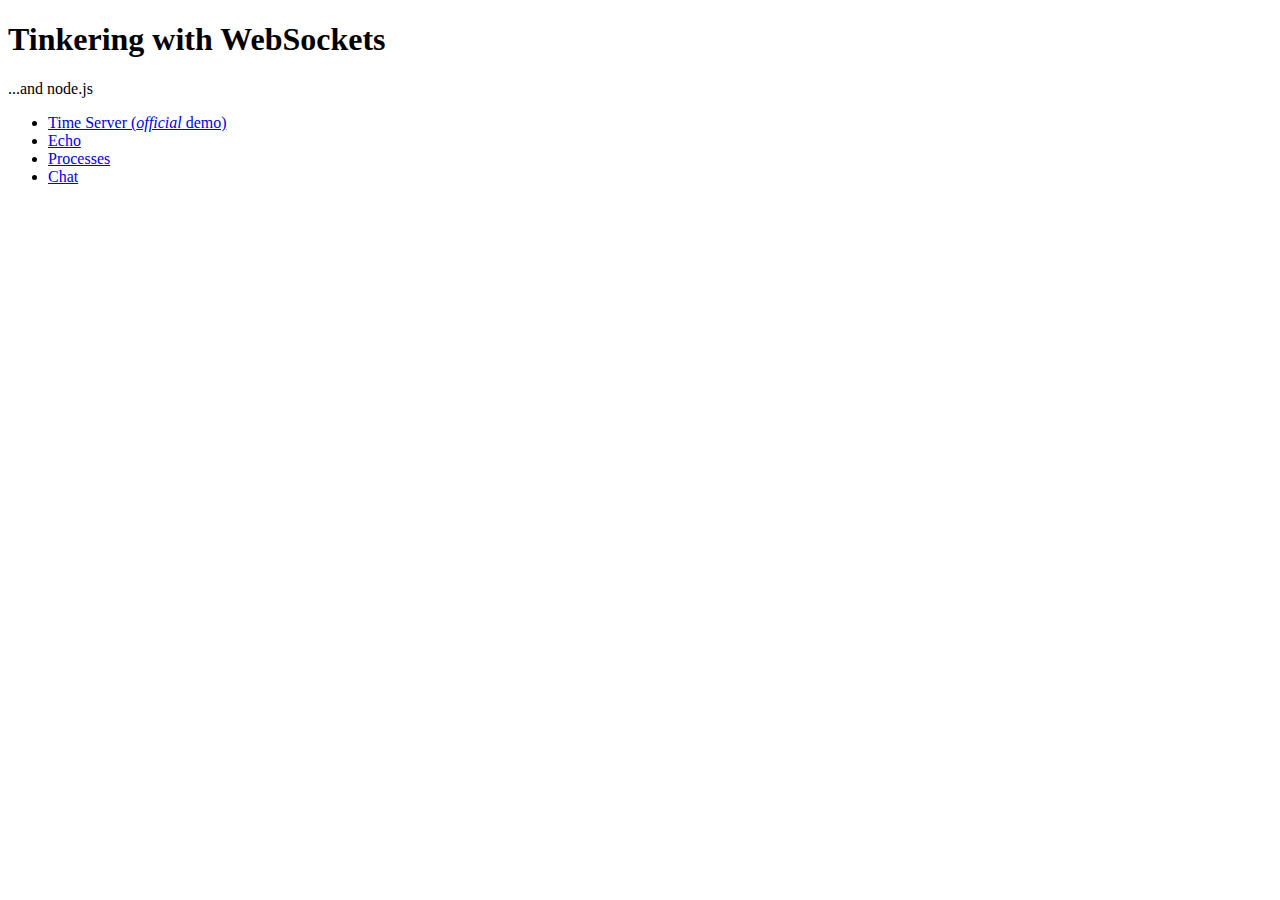
<file: test/websocket/index.html>
<!doctype html>
<html>
  <head>
    <title>WebSocket tinkering</title>
    
    <style type="text/css" media="screen">
      #time { background: #ccc; }
    </style>
    
  </head>
  <body>
    
    <h1>Tinkering with WebSockets</h1>
    <p>...and node.js</p>
    
    <ul>
        <li><a href="time.html">Time Server (<em>official</em> demo)</li>
        <li><a href="echo.html">Echo</a></li>
        <li><a href="ps.html">Processes</a></li>
        <li><a href="chat.html">Chat</a></li>
  </body>
</html>
</file>
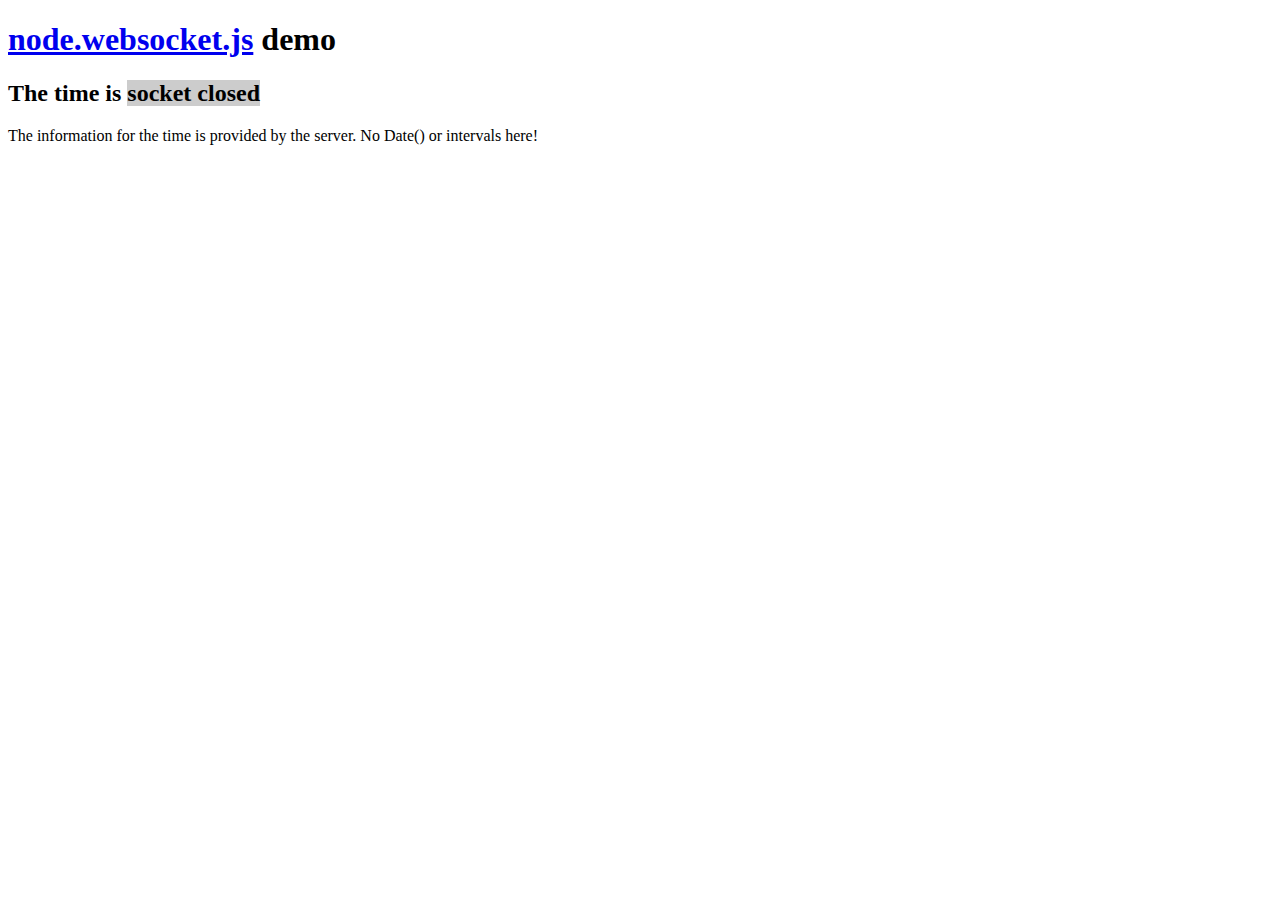
<file: test/test.html>
<!doctype html>
<html>
  <head>
    <title>node.websocket.js test</title>
    
    <style type="text/css" media="screen">
      #time { background: #ccc; }
    </style>
  </head>
  <body>
    
    <h1><a href="http://github.com/Guille/node.websocket">node.websocket.js</a> demo</h1>
    
    <h2>The time is <span id="time">opening socket</span></h2>
    <p>The information for the time is provided by the server. No Date() or intervals here!</p>
    
    <script>
        var webSocket = new WebSocket('ws://localhost:8000/time');

        webSocket.onopen = function(event){
            document.getElementById('time').innerHTML = 'waiting for socket';
            webSocket.send('start');
        };

        webSocket.onmessage = function(event){
            var object = JSON.parse(event.data);
            document.getElementById('time').innerHTML = object.time;
        };

        webSocket.onclose = function(event){
            document.getElementById('time').innerHTML = 'socket closed';
        };
    </script>
    
  </body>
</html>
</file>
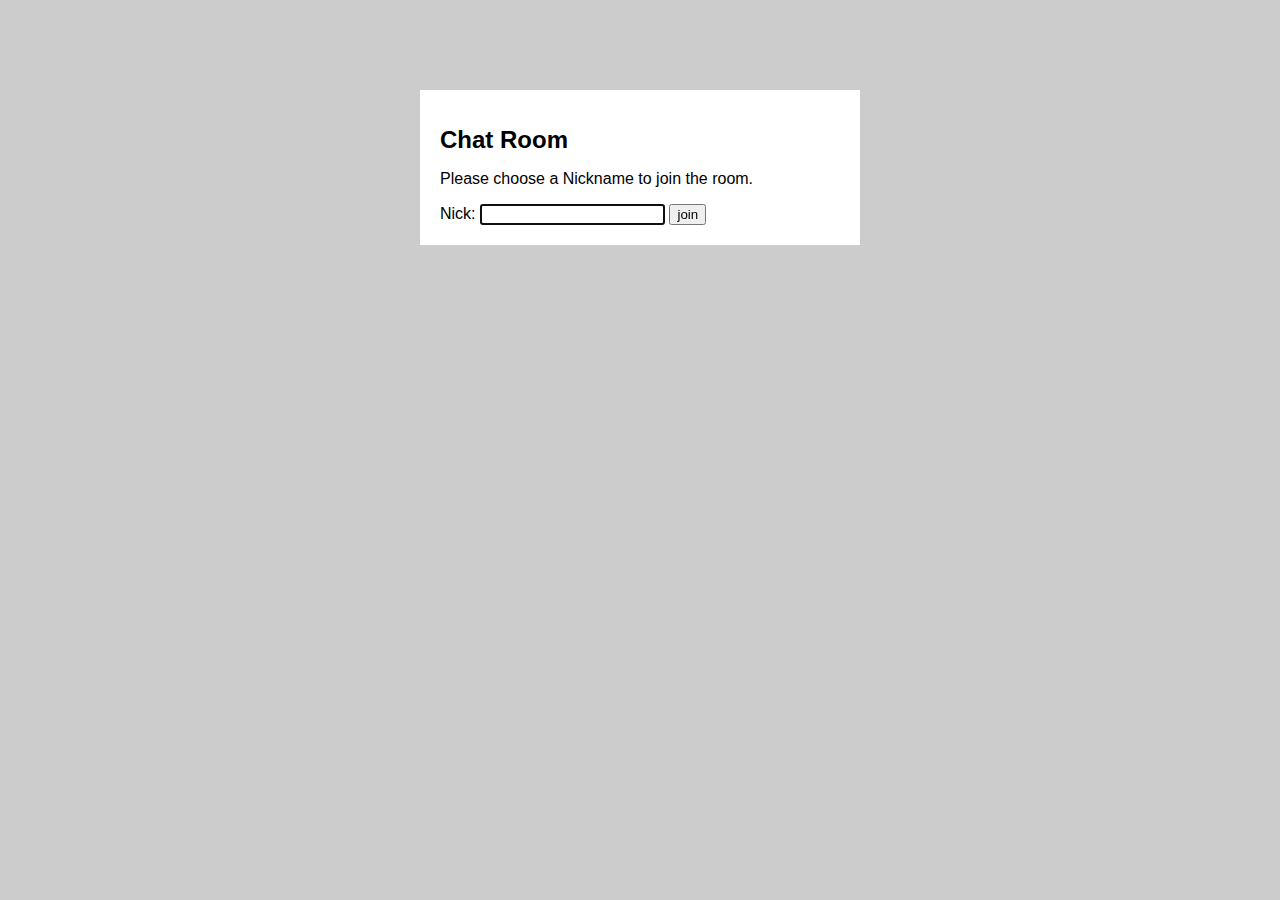
<file: test/websocket/chat.html>
<!doctype html>
<html>
  <head>
    <title>Chat</title>
    
    <link rel="stylesheet" type="text/css" href="http://yui.yahooapis.com/3.0.0?>/build/cssreset/reset-min.css">
    
    <link href="stylesheets/chat.css" rel="stylesheet" type="text/css" />
    <!-- Include these three JS files: -->
    <script type="text/javascript" src="javascripts/swfobject.js"></script>
    <script type="text/javascript" src="javascripts/FABridge.js"></script>
    <script type="text/javascript" src="javascripts/web_socket.js"></script>
    <script type="text/javascript" src="javascripts/jquery.js"></script>
    <script type="text/javascript" src="javascripts/chat_client.js"></script>
    
  </head>
  <body>

    <div id="header">
      <div id="flash"></div>
    </div>
    <!-- the connect screen - it will be shown first -->
    <div id="connect">
      <h1>Chat Room</h1>
        <p>Please choose a Nickname to join the room.</p>
        <form id='login_form'>
              <label for="nick">Nick:</label>
              <input id='nick' type='text'  />
              <input id="connect" class="button" type="submit" value="join"/>
        </form>    
    </div>
    <!-- /connect -->
    
    <!-- loading screen -->
    <div id="loading">I'm loading the chatroom...</div>
    <!-- /loading -->
    
    <!-- chatroom -->
    <div id="chatroom">
		<h2 id="topic"></h2>
        <table id="chat"></table>
        <div id="toolbar">
            <ul id="status">
              <li class="date" id="currentTime"></li>
              <li class="nick">nick</li>
              <li><a id="usersLink" href="#">Users</a></li>
            </ul>
            <input id='entry' type='text'  />
        </div>
    </div>
    <!-- /chatroom -->
  </body>
</html>
</file>
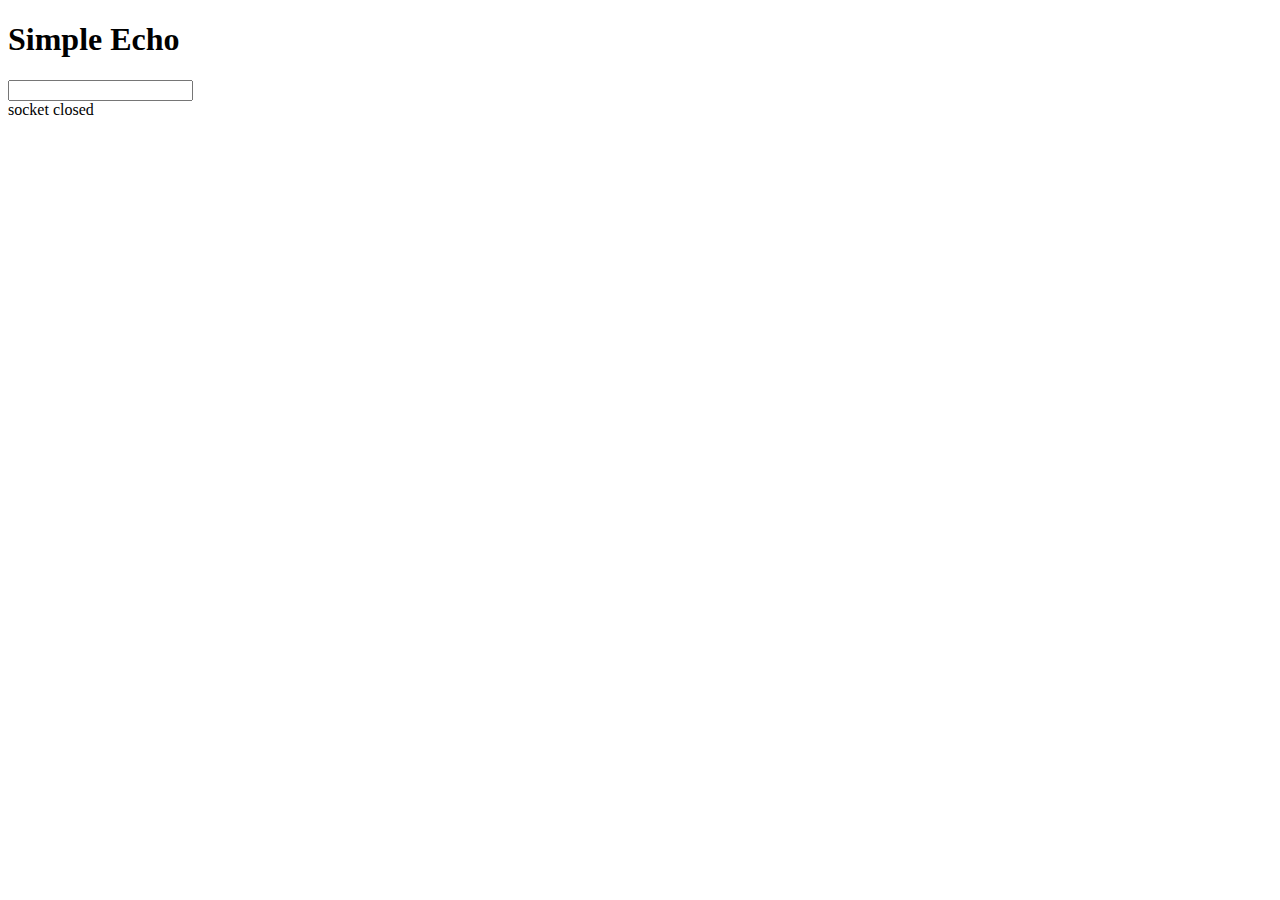
<file: test/websocket/echo.html>
<!doctype html>
<html>
  <head>
    <title>Echo</title>
    
    <style type="text/css" media="screen">
      #time { background: #ccc; }
    </style>
    <!-- Include these three JS files: -->
    <script type="text/javascript" src="javascripts/swfobject.js"></script>
    <script type="text/javascript" src="javascripts/FABridge.js"></script>
    <script type="text/javascript" src="javascripts/web_socket.js"></script>
    
  </head>
  <body>
    
    <h1>Simple Echo</h1>
    <form id='echo_form'>
      <input id='echo_form_input' type='text'  />
    </form>
    
    <div id="echo"></div>
    
    <script>
        // Set URL of your WebSocketMain.swf here:
        WebSocket.__swfLocation = "flash/WebSocketMain.swf";
        
        var webSocket = new WebSocket('ws://localhost:8080/echo');

        webSocket.onopen = function(event){
            document.getElementById('echo').innerHTML = 'waiting for socket...';
            webSocket.send('hello world');
        };

        webSocket.onmessage = function(event){
            var data = "<p>" + event.data + "</p>";
            document.getElementById('echo').innerHTML += data;
        };

        webSocket.onclose = function(event){
            document.getElementById('echo').innerHTML = 'socket closed';
        };
        
        document.getElementById('echo_form').onsubmit = function(event) {
            webSocket.send(document.getElementById('echo_form_input').value);
            document.getElementById('echo_form_input').value="";
            return false;
        };
    </script>
    
  </body>
</html>
</file>
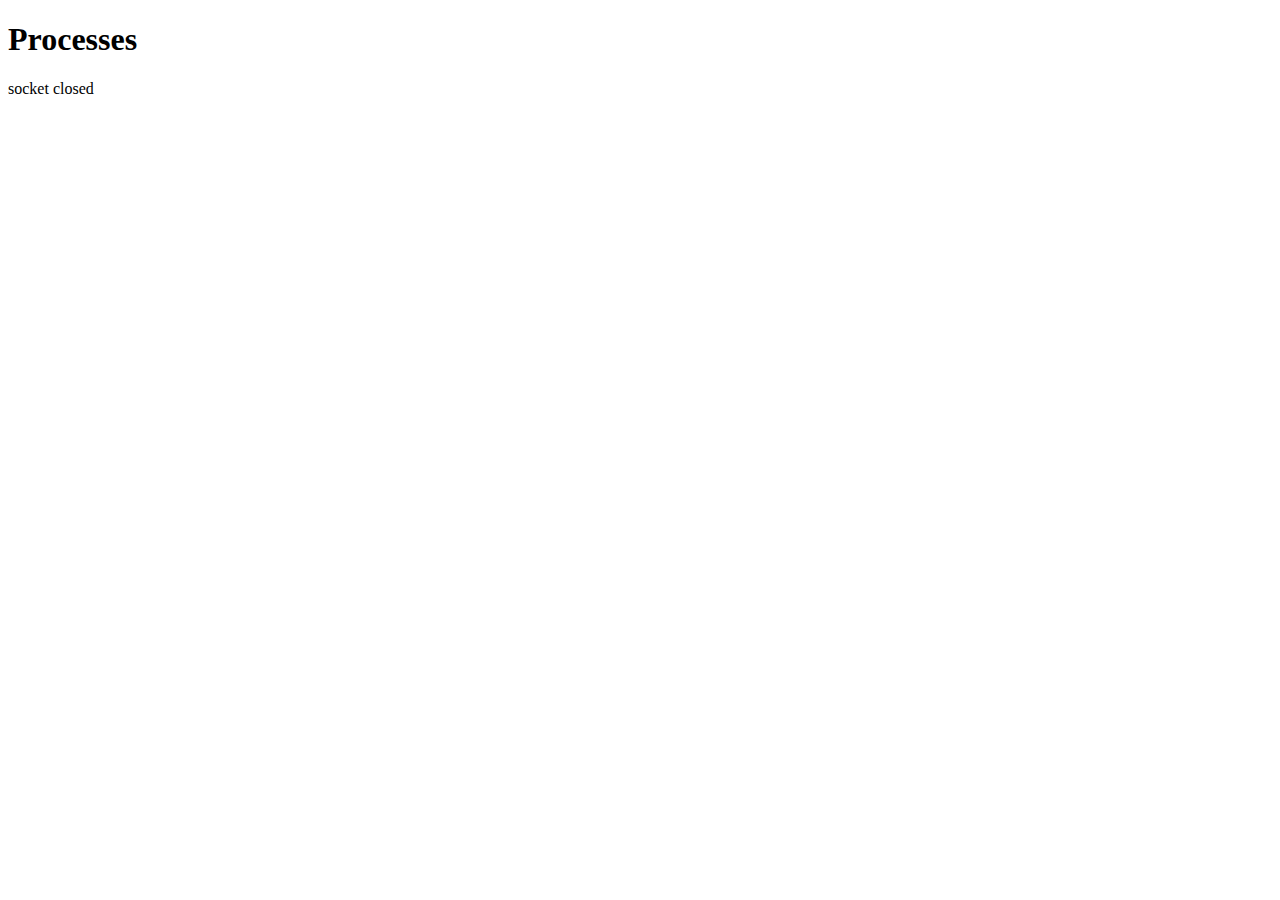
<file: test/websocket/ps.html>
<!doctype html>
<html>
  <head>
    <title>Processes</title>
    
    <style type="text/css" media="screen">
      #time { background: #ccc; }
    </style>
    <!-- Include these three JS files: -->
    <script type="text/javascript" src="javascripts/swfobject.js"></script>
    <script type="text/javascript" src="javascripts/FABridge.js"></script>
    <script type="text/javascript" src="javascripts/web_socket.js"></script>
    
  </head>
  <body>
    
    <h1>Processes</h1>
    
    
    <div id="processes"></div>
    
    <script>
        // Set URL of your WebSocketMain.swf here:
        WebSocket.__swfLocation = "flash/WebSocketMain.swf";
        
        var webSocket = new WebSocket('ws://localhost:8080/processes');

        webSocket.onopen = function(event){
            document.getElementById('processes').innerHTML = 'waiting for socket...';
            webSocket.send("start");
        };

        webSocket.onmessage = function(event){
            var data = "<pre>" + event.data + "</pre>";
            document.getElementById('processes').innerHTML = data;
        };

        webSocket.onclose = function(event){
            document.getElementById('processes').innerHTML = 'socket closed';
        };
        
    </script>
    
  </body>
</html>
</file>
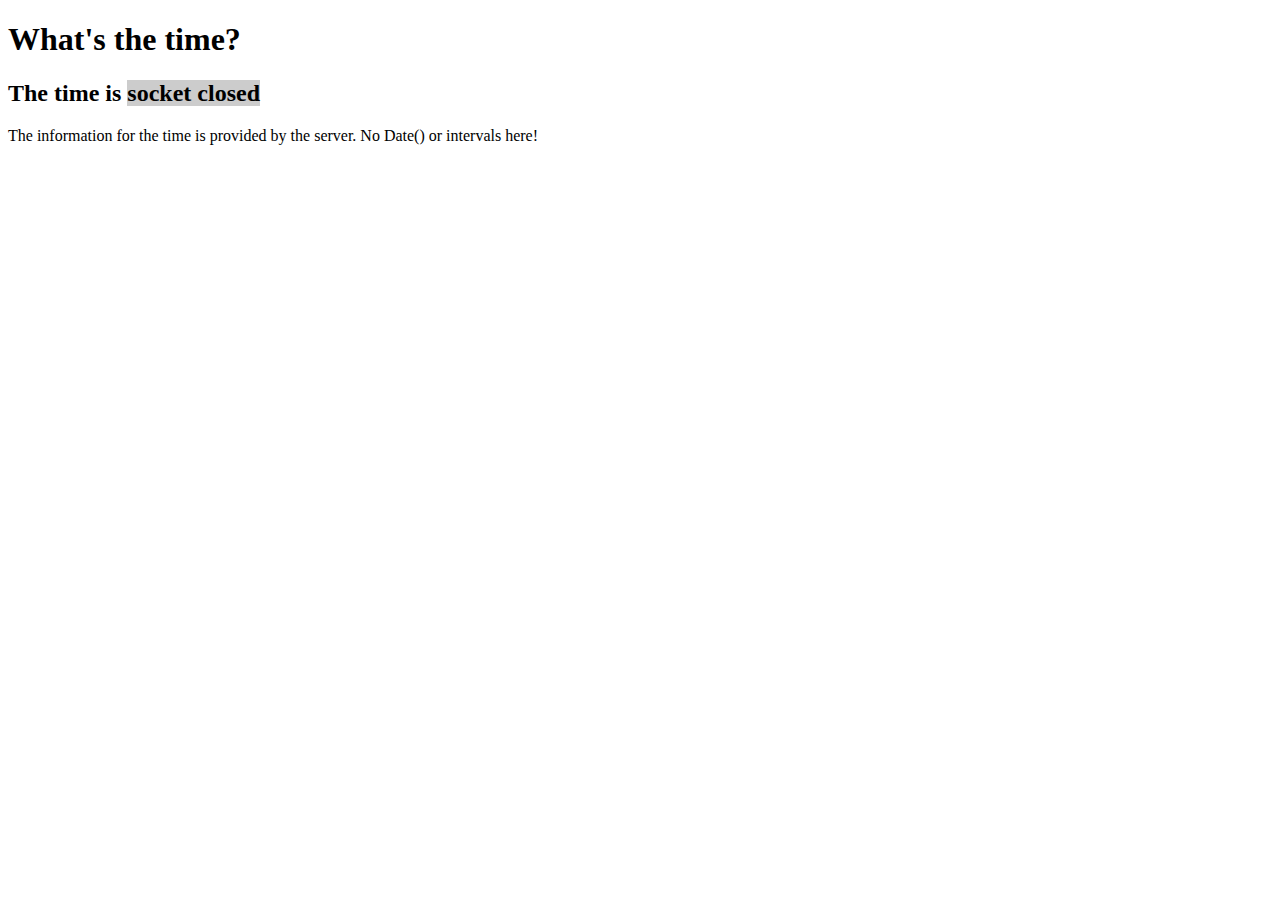
<file: test/websocket/time.html>
<!doctype html>
<html>
  <head>
    <title>node.websocket.js test</title>
    
    <style type="text/css" media="screen">
      #time { background: #ccc; }
    </style>
    <!-- Include these three JS files: -->
    <script type="text/javascript" src="javascripts/swfobject.js"></script>
    <script type="text/javascript" src="javascripts/FABridge.js"></script>
    <script type="text/javascript" src="javascripts/web_socket.js"></script>
    
  </head>
  <body>
    
    <h1>What's the time?</h1>
    
    <h2>The time is <span id="time">opening socket</span></h2>
    <p>The information for the time is provided by the server. No Date() or intervals here!</p>
    
    <script>
        // Set URL of your WebSocketMain.swf here:
        WebSocket.__swfLocation = "flash/WebSocketMain.swf";
        
        var webSocket = new WebSocket('ws://localhost:8080/time');

        webSocket.onopen = function(event){
            document.getElementById('time').innerHTML = 'waiting for socket';
            webSocket.send('start');
        };

        webSocket.onmessage = function(event){
            var object = JSON.parse(event.data);
            document.getElementById('time').innerHTML = object.time;
        };

        webSocket.onclose = function(event){
            document.getElementById('time').innerHTML = 'socket closed';
        };
    </script>
    
  </body>
</html>
</file>
<file: test/websocket/stylesheets/chat.css>
body {
  background-color: #ccc;
  font-family: Helvetica, sans-serif;
  margin: 0;
  padding: 0;
}

h1 {
  font-size: 24px;
  
}

#header {
  padding: 20px 15px;
}

div#connect {
  padding: 20px;
  margin: 50px auto;
  width: 400px;
  background-color: #FFF;
}

#chat {
  background-color: #FFF;
  font-family: courier, monospace;
  font-size: 12px;
  width: 100%;
  margin-bottom: 70px;
  overflow: hidden;
}

#chat td {
  vertical-align: top;
}

#toolbar {
  bottom: 0;
  margin: 0;
  padding: 0;
  position: fixed;
  width: 100%;
}
#toolbar ul li {
  font-family: courier, monospace;
  font-size: 12px;
  list-style: none;
  display: inline;
  margin: 0;
  padding: 0;
  color: #FFF;
}

#toolbar ul {
  margin: 0;
  padding: 3px 5px;
  background-color: #33AA33;
  margin: 0 0 3px 0;
}

a#usersLink {
  color: #FFF;
}

#entry {
  width: 100%;
  margin: 0 0 3px;
  padding: 0 20px 0 5px;
  clear: both;
}
</file>
